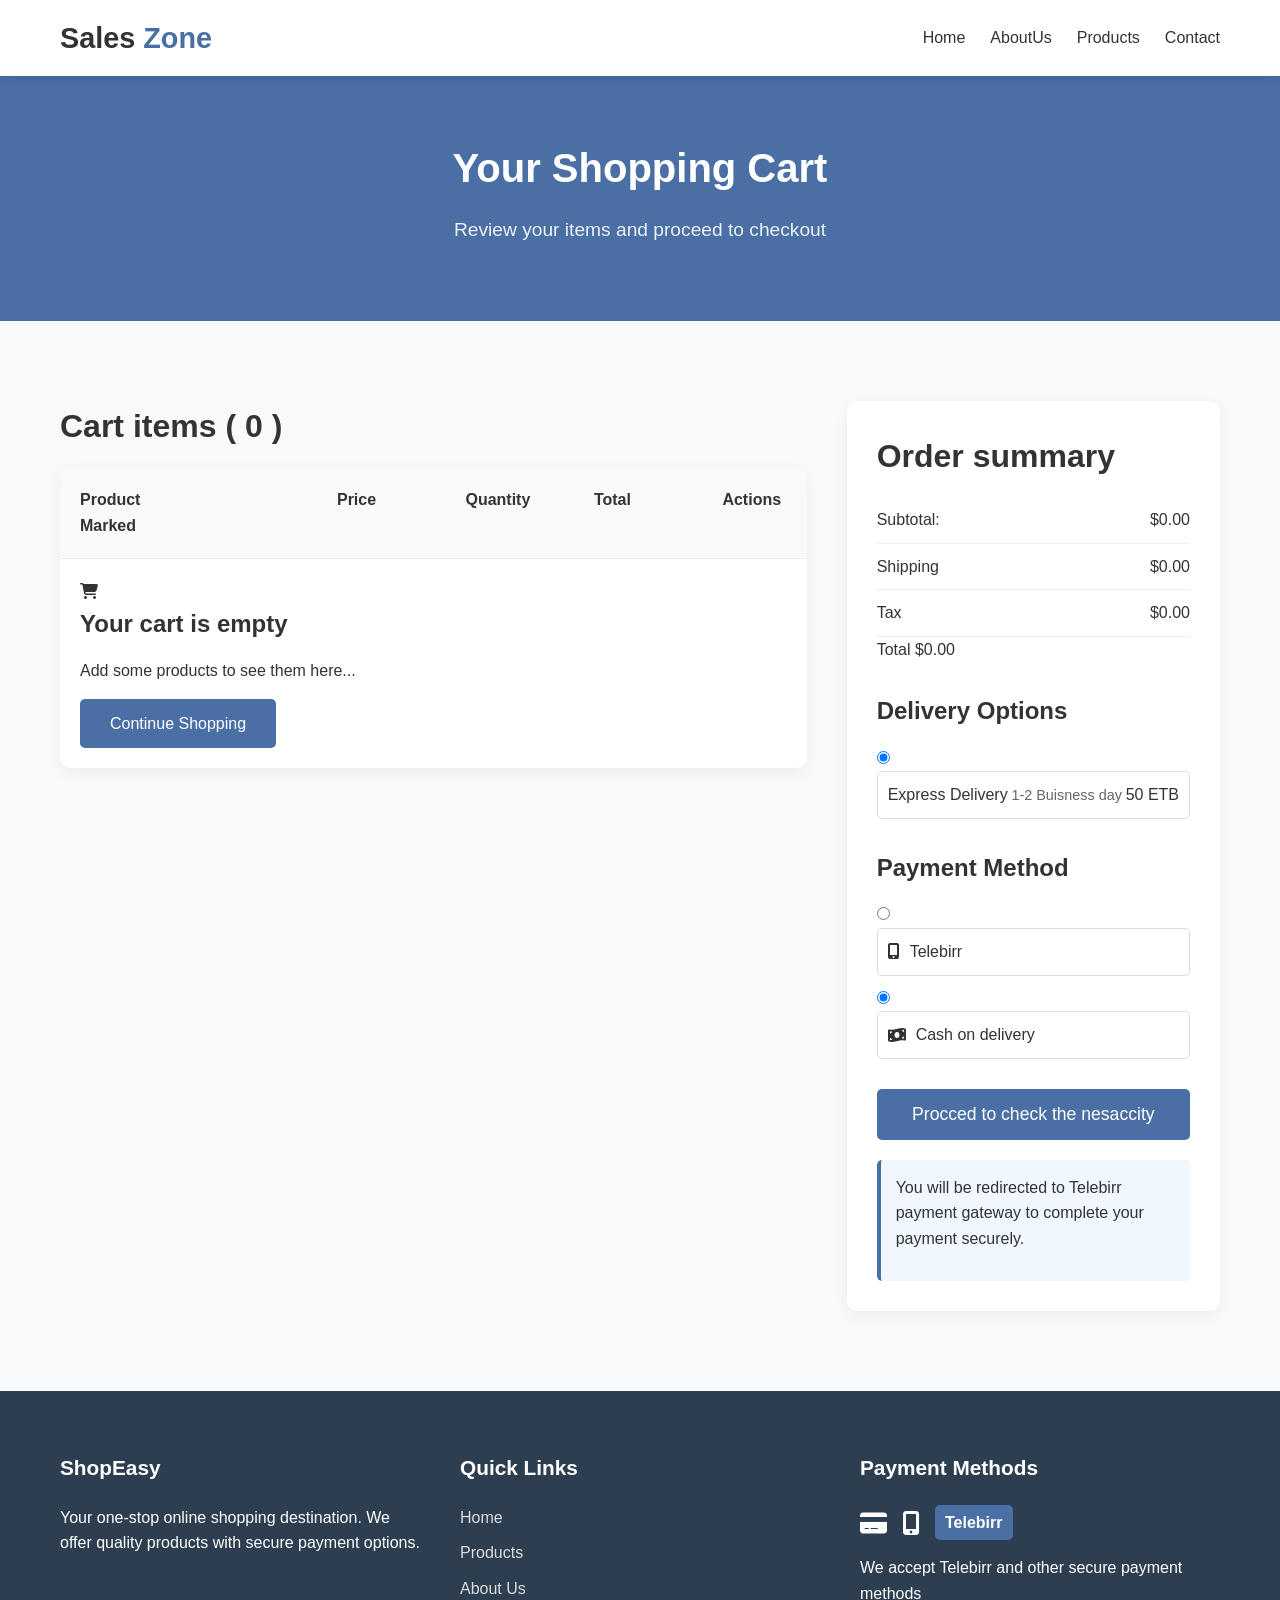
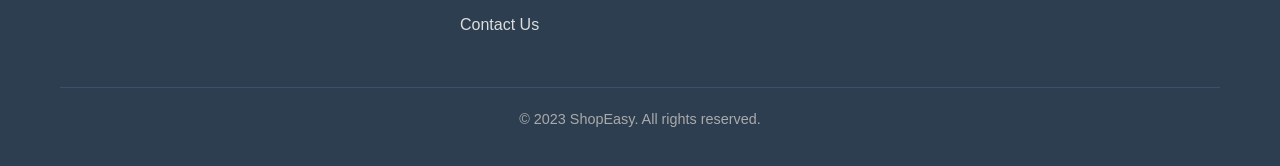
<file: cart.html>
<!DOCTYPE html>
<html lang="en">
<head>
  <meta charset="UTF-8">
  <meta name="viewport" content="width=device-width, initial-scale=1.0">
  <title>Document</title>
    <link rel="stylesheet" href="style.css">
    <link rel="stylesheet" href="https://cdnjs.cloudflare.com/ajax/libs/font-awesome/6.4.0/css/all.min.css">
    
</head>
<body>
      <nav class="navbar">
         <div class="container">
           <a href="index.html" class="logo">Sales <span>Zone</span></a>
           <div class="nav-links">
            <a href="index.html">Home</a>
            <a href="about.html">AboutUs</a>
            <a href="product.html">Products</a>
            <a href="contact.html">Contact</a>
            <!--<a href="cart.html" class="cart-icon">
               <i class="fas fa-shopping-cart"></i>
              <span class="cart-count">0</span>
            </a>-->
          </div>
        </div>
      </nav> 
    <main>
      <section class="page-hero">
        <div class="container">
            <h1>Your Shopping Cart</h1>
            <p>Review your items and proceed to checkout</p>
        </div>
      </section>
      <section class="cart-content">
         <div class="container">
          <div class="cart-grid">
            <div class="cart-items">
              <h2>Cart items ( <span id="cart-items-count">0</span> )</h2>
              <div class="cart-table">
                <div class="cart-header">
                   <div class="header-product">Product</div>
                  <div class="header-price">Price</div>
                  <div class="header-quantity">Quantity</div>
                  <div class="header-total">Total</div>
                  <div class="header-Actions">Actions</div>
                  <div class="header-marked">Marked</div>
                </div>
                <div class="cart-body" id="cart-items-container">
                    <div class="cart-empty">
                    <i class="fas fa-shopping-cart"></i>
                    <h3>Your cart is empty</h3>
                    <p>Add some products to see them here...</p>
                    <a href="product.html" class="btn">Continue Shopping</a>
                  </div>
                </div>
              </div>
            </div>
            <div class="cart-summary">
              <h2>Order summary</h2>
              <div class="summary-details">
                <div class="summary-row">
                  <span>Subtotal:</span>
                  <span id="subtotal">$0.00</span>
                </div>
                <div class="summary-row">
                  <span>Shipping</span>
                  <span id="Shipping">$0.00</span>
                </div>
                <div class="summary-row">
                  <span>Tax</span>
                  <span class="tax">$0.00</span>
                </div>
                <div class="summary">
                  <span>Total</span>
                  <span id="total">$0.00</span>
                </div>
              </div>
              <div class="delivery-options">
                <h3>Delivery Options</h3>
                <div class="delivery-option">
                  <input type="radio" name="delivery" id="standard-delivery" checked>
                  <label for="standard-delivery">
                    <span class="option-title">Express Delivery</span>
                    <span class="option-desc">1-2 Buisness day</span>
                    <span class="option-price">50 ETB</span>
                  </label>
                </div>
              </div>
              <div class="payment-options">
                <h3>Payment Method</h3>
                <div class="payment-option">
                    <input type="radio" id="telebirr" name="payment" checked>
                    <label for="telebirr">
                     <a href="https://www.telebirr.com/" target="_blank" class="teleb                     irr-link"> <i class="fas fa-mobile-alt"></i>
                       </a> 
                   <span>Telebirr</span>
                  </label>
                </div>
                <div class="payment-option">
                  <input type="radio" name="payment" id="cash-on-delivery" checked>
                  <label for="cash-on-delivery">
                    <i class="fas fa-money-bill-wave"></i>
                    <span>Cash on delivery</span>
                  </label>
                </div>
              </div>
              <button class="btn checkout-btn" id="checkout-btn">Procced to check the nesaccity</button>
             <div class="telebirr-note" id="telebirr-note">
             <p>You will be redirected to Telebirr payment gateway to complete your payment securely.</p> 
                           </div>
            </div>
          </div>
        </div>
      </section>
    </main>   
    <!--footer-->
    <footer>
        <div class="container">
            <div class="footer-content">
                <div class="footer-col">
                    <h3>ShopEasy</h3>
                    <p>Your one-stop online shopping destination. We offer quality products with secure payment options.</p>
                </div>
                <div class="footer-col">
                    <h3>Quick Links</h3>
                    <a href="index.html">Home</a>
                    <a href="products.html">Products</a>
                    <a href="about.html">About Us</a>
                    <a href="contact.html">Contact Us</a>
                </div>
                <div class="footer-col">
                    <h3>Payment Methods</h3>
                    <div class="payment-methods">
                        <i class="fas fa-credit-card"></i>
                        <i class="fas fa-mobile-alt"></i>
                        <span class="telebirr-logo">Telebirr</span>
                    </div>
                    <p>We accept Telebirr and other secure payment methods</p>
                </div>
            </div>
            <div class="footer-bottom">
                <p>&copy; 2023 ShopEasy. All rights reserved.</p>
            </div>
        </div>
    </footer>
    
    <script src="cart.js"></script>
</body>
</html>
</file>
<file: style.css>
* {
    margin: 0;
    padding: 0;
    box-sizing: border-box;
}

body {
    font-family: 'Poppins', sans-serif;
    line-height: 1.6;
    color: #333;
    background-color: #f8f9fa;
}
.container {
    width: 100%;
    max-width: 1200px;
    margin: 0 auto;
    padding: 0 20px;
}

h1, h2, h3, h4 {
    font-weight: 600;
    margin-bottom: 15px;
}

h1 {
    font-size: 2.5rem;
}

h2 {
    font-size: 2rem;
}

h3 {
    font-size: 1.5rem;
}

p {
    margin-bottom: 15px;
}

a {
    text-decoration: none;
    color: inherit;
}
.btn {
    display: inline-block;
    background-color: #4a6fa5;
    color: white;
    padding: 12px 30px;
    border-radius: 5px;
    font-weight: 500;
    border: none;
    cursor: pointer;
    transition: background-color 0.3s;
}
.btn:hover {
    background-color: #3a5985;
}
.btn-outline {
    display: inline-block;
    background-color: transparent;
    color: #4a6fa5;
    padding: 12px 30px;
    border-radius: 5px;
    font-weight: 500;
    border: 2px solid #4a6fa5;
    cursor: pointer;
    transition: all 0.3s;
}
.btn-outline:hover {
    background-color: #4a6fa5;
    color: white;
}
.navbar {
    background-color: white;
    box-shadow: 0 2px 10px rgba(0, 0, 0, 0.1);
    position: sticky;
    top: 0;
    z-index: 1000;
}

.navbar .container {
    display: flex;
    justify-content: space-between;
    align-items: center;
    padding: 15px 20px;
}

.logo {
    font-size: 1.8rem;
    font-weight: 700;
    color: #333;
}

.logo span {
    color: #4a6fa5;
}

.nav-links {
    display: flex;
    align-items: center;
    gap: 25px;
}

.nav-links a {
    font-weight: 500;
    transition: color 0.3s;
}

.nav-links a:hover {
    color: #4a6fa5;
}

.nav-links a.active {
    color: #4a6fa5;
}

.cart-icon {
    position: relative;
}

.cart-count {
    position: absolute;
    top: -8px;
    right: -8px;
    background-color: #e74c3c;
    color: white;
    font-size: 0.7rem;
    width: 18px;
    height: 18px;
    border-radius: 50%;
    display: flex;
    align-items: center;
    justify-content: center;
}

.menu-toggle {
    display: none;
    background: none;
    border: none;
    font-size: 1.5rem;
    cursor: pointer;
    color: #333;
}
.hero {
    padding: 80px 0;
    background: linear-gradient(to right, #f8f9fa, #e9ecef);
}
.hero .container {
    display: flex;
    align-items: center;
    gap: 40px;
}

.hero-content {
    flex: 1;
}

.hero-content h1 {
    font-size: 3rem;
    margin-bottom: 20px;
}

.hero-content p {
    font-size: 1.1rem;
    margin-bottom: 30px;
    color: #666;
}

.hero-image {
    flex: 1;
}

.hero-image img {
    width: 100%;
    border-radius: 10px;
    box-shadow: 0 10px 30px rgba(0, 0, 0, 0.1);
}

.page-hero {
    padding: 60px 0;
    background-color: #4a6fa5;
    color: white;
    text-align: center;
}
.page-hero h1 {
    color: white;
}
.page-hero p {
    font-size: 1.2rem;
    opacity: 0.9;
}
.products-grid {
    display: grid;
    grid-template-columns: repeat(auto-fill, minmax(250px, 1fr));
    gap: 30px;
    margin: 40px 0;
}

.product-card {
    background-color: white;
    border-radius: 10px;
    overflow: hidden;
    box-shadow: 0 5px 15px rgba(0, 0, 0, 0.05);
    transition: transform 0.3s, box-shadow 0.3s;
}

.product-card:hover {
    transform: translateY(-5px);
    box-shadow: 0 10px 25px rgba(0, 0, 0, 0.1);
}

.product-image {
    height: 200px;
    overflow: hidden;
}

.product-image img {
    width: 100%;
    height: 100%;
    object-fit: cover;
}
.product-info {
    padding: 20px;
}

.product-title {
    font-weight: 600;
    margin-bottom: 10px;
    font-size: 1.1rem;
}

.product-price {
    color: #4a6fa5;
    font-weight: 700;
    font-size: 1.2rem;
    margin-bottom: 15px;
}

.product-category {
    display: inline-block;
    background-color: #f0f0f0;
    padding: 3px 10px;
    border-radius: 20px;
    font-size: 0.8rem;
    margin-bottom: 15px;
}
.add-to-cart {
    width: 100%;
    padding: 10px;
    background-color: #4a6fa5;
    color: white;
    border: none;
    border-radius: 5px;
    cursor: pointer;
    font-weight: 500;
    transition: background-color 0.3s;
}
.add-to-cart:hover {
    background-color: #3a5985;
}
.loading {
    grid-column: 1 / -1;
    text-align: center;
    padding: 40px;
    font-size: 1.2rem;
    color: #666;
}
/* Features Section */
.features {
    padding: 80px 0;
    background-color: white;
}
.features h2 {
    text-align: center;
    margin-bottom: 50px;
}
.features-grid {
    display: grid;
    grid-template-columns: repeat(auto-fit, minmax(250px, 1fr));
    gap: 30px;
}
.feature {
    text-align: center;
    padding: 30px 20px;
    border-radius: 10px;
    background-color: #f8f9fa;
    transition: transform 0.3s;
}
.feature:hover {
    transform: translateY(-5px);
}
.feature i {
    font-size: 2.5rem;
    color: #4a6fa5;
    margin-bottom: 20px;
}
.feature h3 {
    margin-bottom: 10px;
}
/* Footer */
footer {
    background-color: #2c3e50;
    color: white;
    padding: 60px 0 20px;
}
.footer-content {
    display: grid;
    grid-template-columns: repeat(auto-fit, minmax(250px, 1fr));
    gap: 40px;
    margin-bottom: 40px;
}
.footer-col h3 {
    color: white;
    margin-bottom: 20px;
    font-size: 1.3rem;
}
.footer-col a {
    display: block;
    margin-bottom: 10px;
    color: #ddd;
    transition: color 0.3s;
}
.footer-col a:hover {
    color: #4a6fa5;
}
.payment-methods {
    display: flex;
    align-items: center;
    gap: 15px;
    margin-bottom: 15px;
}
.payment-methods i {
    font-size: 1.5rem;
}
.telebirr-logo {
    background-color: #4a6fa5;
    color: white;
    padding: 5px 10px;
    border-radius: 5px;
    font-weight: 600;
}
.footer-bottom {
    text-align: center;
    padding-top: 20px;
    border-top: 1px solid #3a506b;
    color: #aaa;
    font-size: 0.9rem;
}
.center {
    text-align: center;
    margin: 30px 0;
}

/* About Page Styles */
.about-content {
    padding: 80px 0;
}
.about-grid {
    display: grid;
    grid-template-columns: repeat(auto-fit, minmax(250px, 1fr));
    gap: 50px;
    align-items: center;
}
.about-image img {
    width: 100%;
    border-radius: 10px;
    box-shadow: 0 10px 30px rgba(0, 0, 0, 0.1);
}
.values {
    display: grid;
    grid-template-columns: repeat(auto-fit, minmax(200px, 1fr));
    gap: 30px;
}
.value {
    text-align: center;
    padding: 20px;
    background-color: #f8f9fa;
    border-radius: 10px;
   box-shadow: 0 5px 15px rgba(0,0,0,0.05);
}
.value i {
    font-size: 2rem;
    color: #4a6fa5;
    margin-bottom: 15px;
}
.team {
    padding: 80px 0;
    background-color: #f8f9fa;
}
.team h2 {
    text-align: center;
    margin-bottom: 50px;
}
.team-grid {
    display: grid;
    grid-template-columns: repeat(auto-fit, minmax(250px, 1fr));
    gap: 30px;
}
.team-member {
    text-align: center;
    background-color: white;
    border-radius: 10px;
    padding: 30px 20px;
    box-shadow: 0 5px 15px rgba(0, 0, 0, 0.05);
}

.team-member img {
    width: 120px;
    height: 120px;
    border-radius: 50%;
    object-fit: cover;
    margin-bottom: 20px;
}

/* Contact Page Styles */
.contact-content {
    padding: 80px 0;
}
.contact-grid {
    display: grid;
    grid-template-columns: repeat(auto-fit, minmax(300px, 1fr));
    gap: 50px;
}
.contact-details {
    margin-top: 30px;
}
.contact-item {
    display: flex;
    align-items: flex-start;
    gap:20px;
    margin-bottom: 30px;
}
.contact-item i {
    font-size: 1.5rem;
    color: #4a6fa5;
    margin-top: 5px;
}
.contact-item h3 {
    margin-bottom: 5px;
}
.contact-form {
    background-color: white;
    padding: 40px;
    border-radius: 10px;
    box-shadow: 0 5px 15px rgba(0, 0, 0, 0.05);
}
.form-group {
    margin-bottom: 20px;
}
.form-group label {
    display: block;
    margin-bottom: 8px;
    font-weight: 500;
}

.form-group input,
.form-group textarea,
.form-group select {
    width: 100%;
    padding: 12px 15px;
    border: 1px solid #ddd;
    border-radius: 5px;
    font-family: 'Poppins', sans-serif;
}
.map-section {
    padding: 80px 0;
    background-color: #f8f9fa;
}
.map-section h2 {
    text-align: center;
    margin-bottom: 40px;
}
.map-placeholder {
    background-color: white;
    padding: 60px 40px;
    text-align: center;
    border-radius: 10px;
    box-shadow: 0 5px 15px rgba(0, 0, 0, 0.05);
}
.map-placeholder i {
    font-size: 4rem;
    color: #4a6fa5;
    margin-bottom: 20px;
}

.faq {
    padding: 80px 0;
}
.faq h2 {
    text-align: center;
    margin-bottom: 50px;
}
.faq-grid {
    display: grid;
    grid-template-columns: repeat(auto-fit, minmax(300px, 1fr));
    gap: 30px;
}
.faq-item {
    background-color: white;
    padding: 30px;
    border-radius: 10px;
    box-shadow: 0 5px 15px rgba(0, 0, 0, 0.05);
}

.faq-item h3 {
    color: #4a6fa5;
    margin-bottom: 15px;
}
.products-filter {
    padding: 40px 0;
    background-color: white;
}
.filter-controls {
    display: flex;
    flex-wrap: wrap;
    gap: 20px;
    justify-content: center;
}

.search-box {
    display: flex;
    flex: 1;
    max-width: 400px;
}
.search-box input {
    flex: 1;
    padding: 12px 15px;
    border: 1px solid #ddd;
    border-radius: 5px 0 0 5px;
}
.search-box button {
    background-color: #4a6fa5;
    color: white;
    border: none;
    padding: 0 20px;
    border-radius: 0 5px 5px 0;
    cursor: pointer;
}
.category-filter select,
.sort-filter select {
    padding: 12px 15px;
    border: 1px solid #ddd;
    border-radius: 5px;
    background-color: white;
    font-family: 'Poppins', sans-serif;
}

.pagination {
    display: flex;
    justify-content: center;
    align-items: center;
    gap: 20px;
    margin-top: 40px;
}

.pagination button {
    padding: 10px 20px;
    background-color: #4a6fa5;
    color: white;
    border: none;
    border-radius: 5px;
    cursor: pointer;
}

.pagination button:disabled {
    background-color: #ccc;
    cursor: not-allowed;
}

/* Cart Page Styles */
.cart-content {
    padding: 80px 0;
}

.cart-grid {
    display: grid;
    grid-template-columns: 2fr 1fr;
    gap: 40px;
}

.cart-table {
    background-color: white;
    border-radius: 10px;
    overflow: hidden;
    box-shadow: 0 5px 15px rgba(0, 0, 0, 0.05);
}

.cart-header {
    display: grid;
    grid-template-columns: 2fr 1fr 1fr 1fr 0.5fr;
    padding: 20px;
    background-color: #f8f9fa;
    font-weight: 600;
    border-bottom: 1px solid #eee;
}

.cart-body {
    padding: 20px;
}

.cart-item {
    display: grid;
    grid-template-columns: 2fr 1fr 1fr 1fr 0.5fr;
    align-items: center;
    padding: 20px 0;
    border-bottom: 1px solid #eee;
}

.cart-item:last-child {
    border-bottom: none;
}

.cart-item-product {
    display: flex;
    align-items: center;
    gap: 15px;
}

.cart-item-image {
    width: 80px;
    height: 80px;
    border-radius: 5px;
    overflow: hidden;
}

.cart-item-image img {
    width: 100%;
    height: 100%;
    object-fit: cover;
}

.cart-item-title {
    font-weight: 500;
}

.quantity-control {
    display: flex;
    align-items: center;
    gap: 10px;
}

.quantity-btn {
    width: 30px;
    height: 30px;
    border-radius: 50%;
    border: 1px solid #ddd;
    background-color: white;
    cursor: pointer;
    display: flex;
    align-items: center;
    justify-content: center;
}

.remove-item {
    color: #e74c3c;
    background: none;
    border: none;
    cursor: pointer;
    font-size: 1.2rem;
}

.empty-cart {
    text-align: center;
    padding: 60px 20px;
}

.empty-cart i {
    font-size: 4rem;
    color: #ddd;
    margin-bottom: 20px;
}

.empty-cart h3 {
    margin-bottom: 10px;
}

.cart-summary {
    background-color: white;
    padding: 30px;
    border-radius: 10px;
    box-shadow: 0 5px 15px rgba(0, 0, 0, 0.05);
    align-self: start;
}

.summary-details {
    margin-bottom: 30px;
}

.summary-row {
    display: flex;
    justify-content: space-between;
    padding: 10px 0;
    border-bottom: 1px solid #eee;
}

.summary-row.total {
    font-weight: 700;
    font-size: 1.2rem;
    border-bottom: none;
    padding-top: 20px;
}

.delivery-options, .payment-options {
    margin-bottom: 30px;
}

.delivery-option, .payment-option {
    margin-bottom: 10px;
}

.delivery-option input, .payment-option input {
    margin-right: 10px;
}

.delivery-option label, .payment-option label {
    display: flex;
    justify-content: space-between;
    align-items: center;
    width: 100%;
    cursor: pointer;
    padding: 10px;
    border: 1px solid #ddd;
    border-radius: 5px;
}

.option-title {
    font-weight: 500;
}

.option-desc {
    color: #666;
    font-size: 0.9rem;
}

.payment-option label {
    justify-content: flex-start;
    gap: 10px;
}

.checkout-btn {
    width: 100%;
    padding: 15px;
    font-size: 1.1rem;
    margin-bottom: 20px;
}

.telebirr-note {
    background-color: #f0f7ff;
    padding: 15px;
    border-radius: 5px;
    border-left: 4px solid #4a6fa5;
}

.telebirr-link {
    color: #4a6fa5;
    font-weight: 500;
}

.payment-redirect {
    text-align: center;
    padding: 20px;
}

.payment-redirect i {
    font-size: 3rem;
    color: #4a6fa5;
    margin-bottom: 20px;
}

/* Responsive Design */
@media (max-width: 992px) {
    .hero .container {
        flex-direction: column;
    }
    
    .cart-grid {
        grid-template-columns: 1fr;
    }
    
    .cart-header, .cart-item {
        grid-template-columns: 1fr 1fr;
        grid-template-rows: auto auto;
        gap: 10px;
    }
    
    .header-actions, .cart-item-actions {
        grid-column: 1 / -1;
        text-align: right;
    }
}

@media (max-width: 768px) {
    .nav-links {
        display: none;
        position: absolute;
        top: 100%;
        left: 0;
        right: 0;
        background-color: white;
        flex-direction: column;
        padding: 20px;
        box-shadow: 0 10px 20px rgba(0, 0, 0, 0.1);
    }
    
    .nav-links.active {
        display: flex;
    }
    
    .menu-toggle {
        display: block;
    }
    
    h1 {
        font-size: 2rem;
    }
    
    h2 {
        font-size: 1.5rem;
    }
    
    .filter-controls {
        flex-direction: column;
    }
    
    .search-box {
        max-width: 100%;
    }
}

@media (max-width: 576px) {
    .container {
        padding: 0 15px;
    }
    
    .hero-content h1 {
        font-size: 2.2rem;
    }
    
    .products-grid {
        grid-template-columns: repeat(auto-fill, minmax(200px, 1fr));
        gap: 20px;
    }
}
</file>
